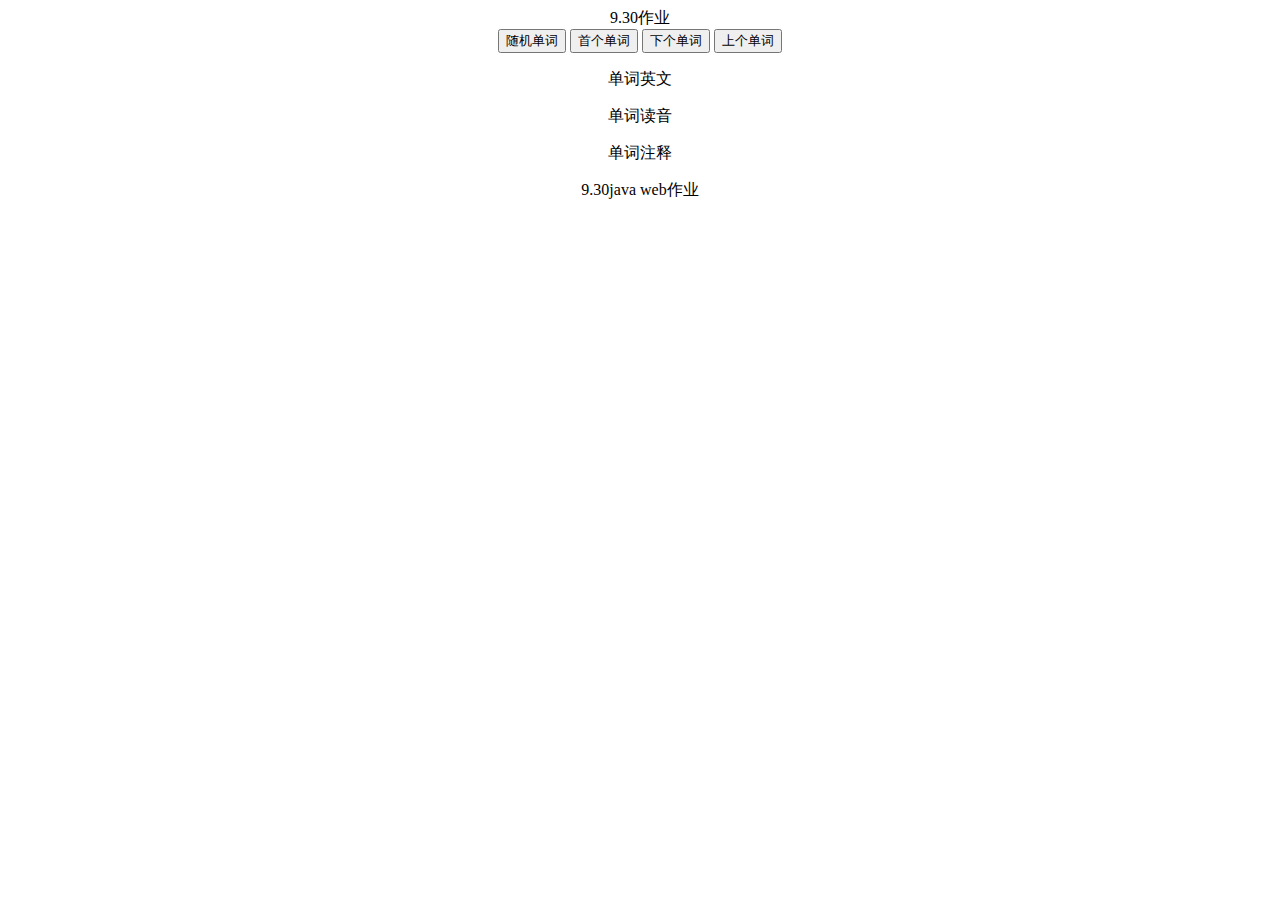
<file: index.html>
<html>
<head>
    <title>9.30作业</title>
</head>
<style>
    *{
        text-align: center;
    }
</style>
<body>
<header>9.30作业</header>
<nav>
    <button id="a001">随机单词</button>
    <button id="a002">首个单词</button>
    <button id="a003">下个单词</button>
    <button id="a004">上个单词</button>
</nav>
<main>
    <p id="yw">单词英文</p>
    <p id="dy">单词读音</p>
    <p id="zs">单词注释</p>
    <p id="a1"></p>
</main>
<footer>9.30java web作业</footer>
</body>
<script>
    function select(selector){
        let dom = document.querySelector(selector) ;
        return dom ;
    }
    let CET6=[];
    let cet6String = "a	/ei/	art.一(个);每一(个);(同类事物中)任一个\r\nabandon	/ə'bændən/	vt.离弃,丢弃;弃,抛弃;放弃\r\nabdomen	/æb'dəumen/	n.腹,下腹(胸部到腿部的部分)\r\nabatement	/ə'beitmənt/	n.减(免)税,打折扣,冲销\r\nabide	/ə'baid/	vi.(abode,abided)(by)遵守;坚持;vt.忍受,容忍\r\nability	/ə'biliti/	n.能力;本领;才能,才干;专门技能,天资\r\nable	/'eibl/	a.有(能力、时间、知识等)做某事,有本事的\r\nabnormal	/æb'nɔ:məl/	a.反常的,不正常的,不规则的\r\naboard	/ə'bɔ:d/	ad.&prep.在船(飞机、车)上;ad.上船(飞机、车)\r\nabolish	/ə'bɔliʃ/	vt.废除(法律、习惯等);取消\r\nabound	/ə'baund/	vi.大量存在;(~in,~with)充满,富于\r\nabout	/ə'baut/	ad.在周围;大约prep.关于;在周围a.准备\r\nabove	/ə'bʌv/	a.上述的ad.在上面,在前文prep.在..之上,高于\r\nabroad	/ə'brɔ:d/	ad.到国外,在国外;在传播,在流传\r\n";
    let arr=cet6String.split('\r\n');
    for (let i=0;i<arr.length-1;i++){
        let obj={};
        let aarr=arr[i].split('\t');
        obj.yw=aarr[0];
        obj.dy=aarr[1];
        obj.zs=aarr[2];
        CET6.push(obj);
    }
    let Model = {
        pos : 0 ,
        printWord: function() {
            select('p#yw').textContent = CET6[Model.pos].yw;
            select('p#dy').textContent = CET6[Model.pos].dy;
            select('p#zs').textContent = CET6[Model.pos].zs;
        } ,
    }
    select('button#a001').onclick = function(){
        let r = Math.floor(CET6.length * Math.random()) ;
        Model.pos = r ;
        Model.printWord() ;
        select("#a1").textContent = "已随机单词";
    }
    select('button#a002').onclick = function(){
        Model.pos = 0 ;
        Model.printWord() ;
        select("#a1").textContent = "已跳转到首个单词";

    }
    select('button#a003').onclick = function(){
    if( Model.pos < CET6.length -1){
      Model.pos ++ ;
    }else{
      Model.pos = 0 ;
    }
    Model.printWord() ;
    select("#a1").textContent = "已跳转到下个单词";
  }

  select('button#a004').onclick = function(){
    if( Model.pos > 0){
      Model.pos -- ;
    }else{
      Model.pos = CET6.length ;
    }
    Model.printWord() ;
    select("#a1").textContent = "已跳转到上个单词";
  }
       
</script>
</html>
</file>
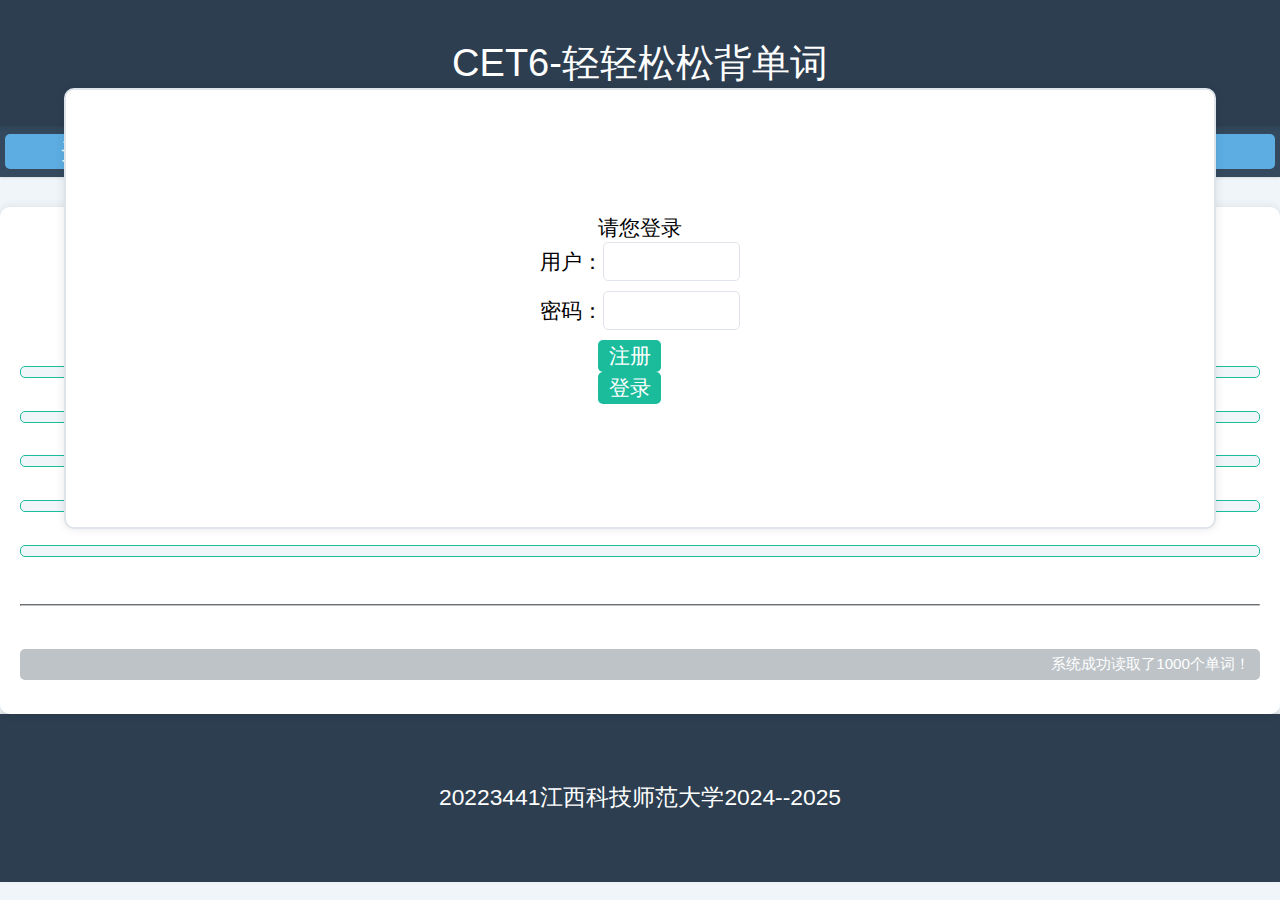
<file: cet6/index.html>
<!DOCTYPE html>
<html lang="en">
<head>
    <meta charset="UTF-8">
    <meta name="viewport" content="width=device-width, initial-scale=1.0">
    <title>轻松背单词--CET6</title>
</head>
<link rel="stylesheet" href="view.css">
<script src="model.js">
 </script>
<body>
    <header>
        CET6-轻轻松松背单词
        <span id = 'response'>
        </span>
    </header>
    <nav>
        <button id="firstWord" class="small">开背单词</button>
        <button id="nextWord" class="small">继续背词</button>
        <button id="lastWord" class="small">最后单词</button>
        <hr/>
        <button id="saveWord" class="big">存储进度</button>
        <button id="reviewWord" class="big">复习单词</button>
    </nav>
    <main>
        <p id="en"></p>
         <span id ='level'>难度：</span>
        <p id="pn"></p>
        <p id="cn1" class="cn"></p>
        <p id="cn2" class="cn"></p>
        <p id="cn3" class="cn"></p>
        <p id="cn4" class="cn"></p>
        <p id="cn5" class="cn"></p>
       <hr/>
    <p id="log"></p>    
    </main>
    
    <footer>
        20223441江西科技师范大学2024--2025
    </footer>
    <form>
        <p>
            请您登录
        </p>
        <p>用户：<input type="text" name="user"/></p>
        <p>密码：<input type="password" name="pass" /></p>
        <button id = "signIn">
           注册
        </button>
        <button id = "loginIn">
           登录
        </button>
    </form>
   <script src="controller.js">
  
   </script>
</body>
</html>
</file>
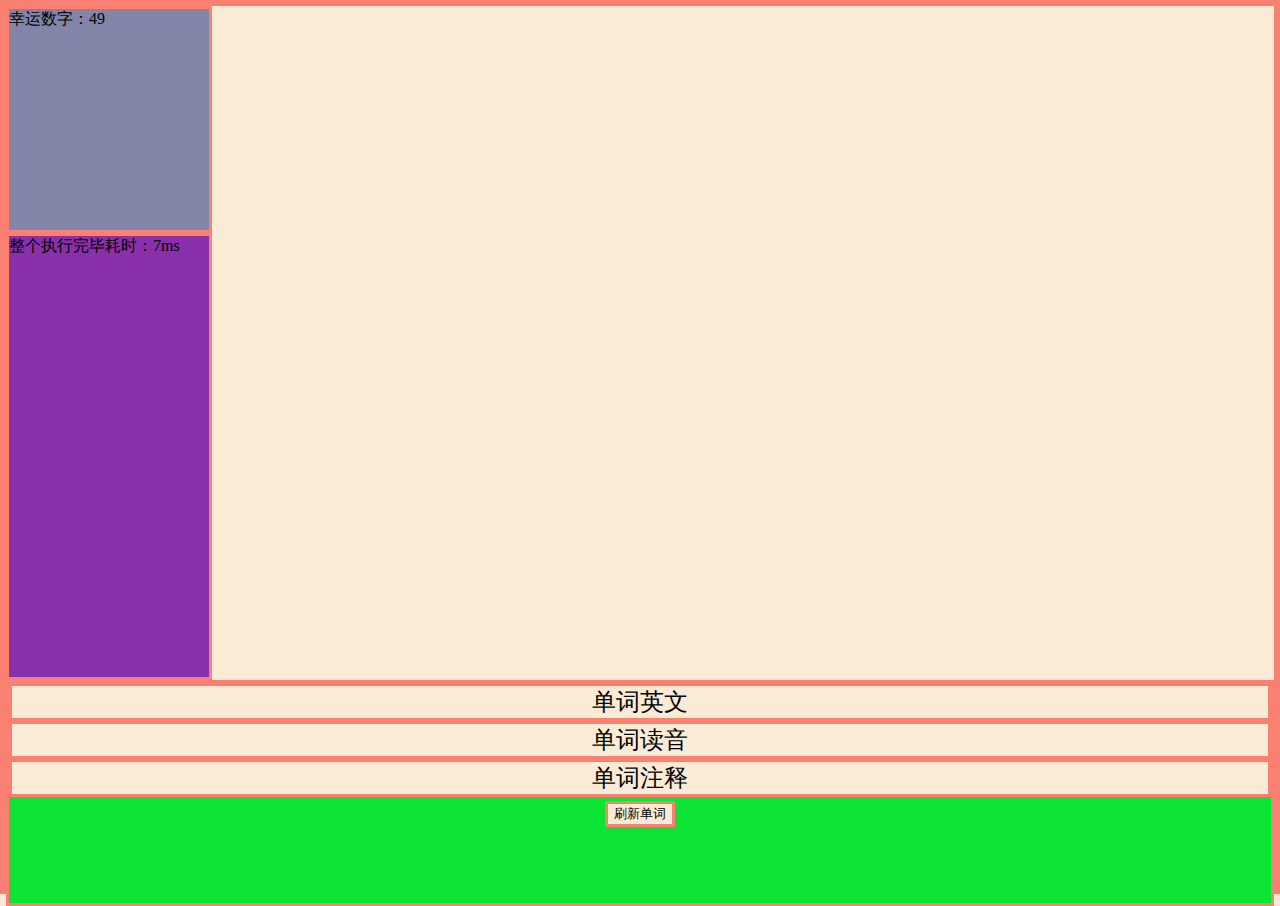
<file: java/index.html>
<!DOCTYPE html>
<html lang="en">
<head>
    <meta charset="UTF-8">
    <meta name="viewport" content="width=device-width, initial-scale=1.0">
    <title>Document</title>
    <Script>
        let time1=new Date();
    </Script>
    <style>
        *{
            border: 3px solid salmon;
            margin: 0;
            background-color: antiquewhite;
        }
        #div1{
            height: 25%;
            background-color: rgb(130, 133, 167);
        }       
        #div2{
            height: 50%;
            background-color: rgb(138, 48, 171);
        }        
        #div3{
            height: 25%;
            background-color: rgb(12, 228, 52);
            text-align: center;
            font-size: 1.5em;
        }
    </style>
</head>
<body> 
    
    <div id="div1">文本1</div>    
    <div id="div2">文本2</div>   
    <div id="div3"  class="div31">
        <p id="yw">单词英文</p>
        <p id="dy">单词读音</p>
        <p id="zs">单词注释</p>
        <button id="sx">刷新单词</button>
    </div>
    <script> 
        let mybody=document.querySelector('body');
        mybody.style.height=innerHeight-18+"px";
        let mydiv=document.querySelector('div');
        mydiv.style.width=200+"px";
        let mydiv2=document.querySelector('#div2');
        mydiv2.style.width=200+"px";
        let suiji=Math.floor(Math.random()*100);
        console.log(suiji);
        mydiv.textContent="幸运数字："+suiji;
        mydiv2.textContent="整个执行完毕耗时："+(new Date()-time1)+"ms";
        let cet6String = "a	/ei/	art.一(个);每一(个);(同类事物中)任一个\r\nabandon	/ə'bændən/	vt.离弃,丢弃;遗弃,抛弃;放弃\r\nabdomen	/æb'dəumen/	n.腹,下腹(胸部到腿部的部分)\r\nabatement	/ə'beitmənt/	n.减(免)税,打折扣,冲销\r\nabide	/ə'baid/	vi.(abode,abided)(by)遵守;坚持;vt.忍受,容忍\r\nability	/ə'biliti/	n.能力;本领;才能,才干;专门技能,天资\r\nable	/'eibl/	a.有(能力、时间、知识等)做某事,有本事的\r\nabnormal	/æb'nɔ:məl/	a.反常的,不正常的,不规则的\r\naboard	/ə'bɔ:d/	ad.&prep.在船(飞机、车)上;ad.上船(飞机、车)\r\nabolish	/ə'bɔliʃ/	vt.废除(法律、习惯等);取消\r\nabound	/ə'baund/	vi.大量存在;(~in,~with)充满,富于\r\nabout	/ə'baut/	ad.在周围;大约prep.关于;在周围a.准备\r\nabove	/ə'bʌv/	a.上述的ad.在上面,在前文prep.在..之上,高于\r\nabroad	/ə'brɔ:d/	ad.到国外,在国外;在传播,在流传\r\n";
        //let sx=selet('button#sx');
        let arr=cet6String.split('\r\n');
     
        sx.onclick=function() {
        let rand=Math.floor(Math.random()*arr.length);
        let str=arr[rand];
        let str1=str.indexOf('\t');
        let str2=str.lastIndexOf('\t');
        let yw=str.slice(0,str1);
        let dy=str.slice(str1=1,str2);
        let zs=str.slice(str2+1);
        select('p#yw').textContent=yw;
        select('p#dy').textContent=dy;
        select('p#zs').textContent=zs;
        console.log("jdabjdha");
};   
function select(selector){
        let dom = document.querySelector(selector) ;
        return dom ;
      }
    </script>
</body>
</html>
</file>
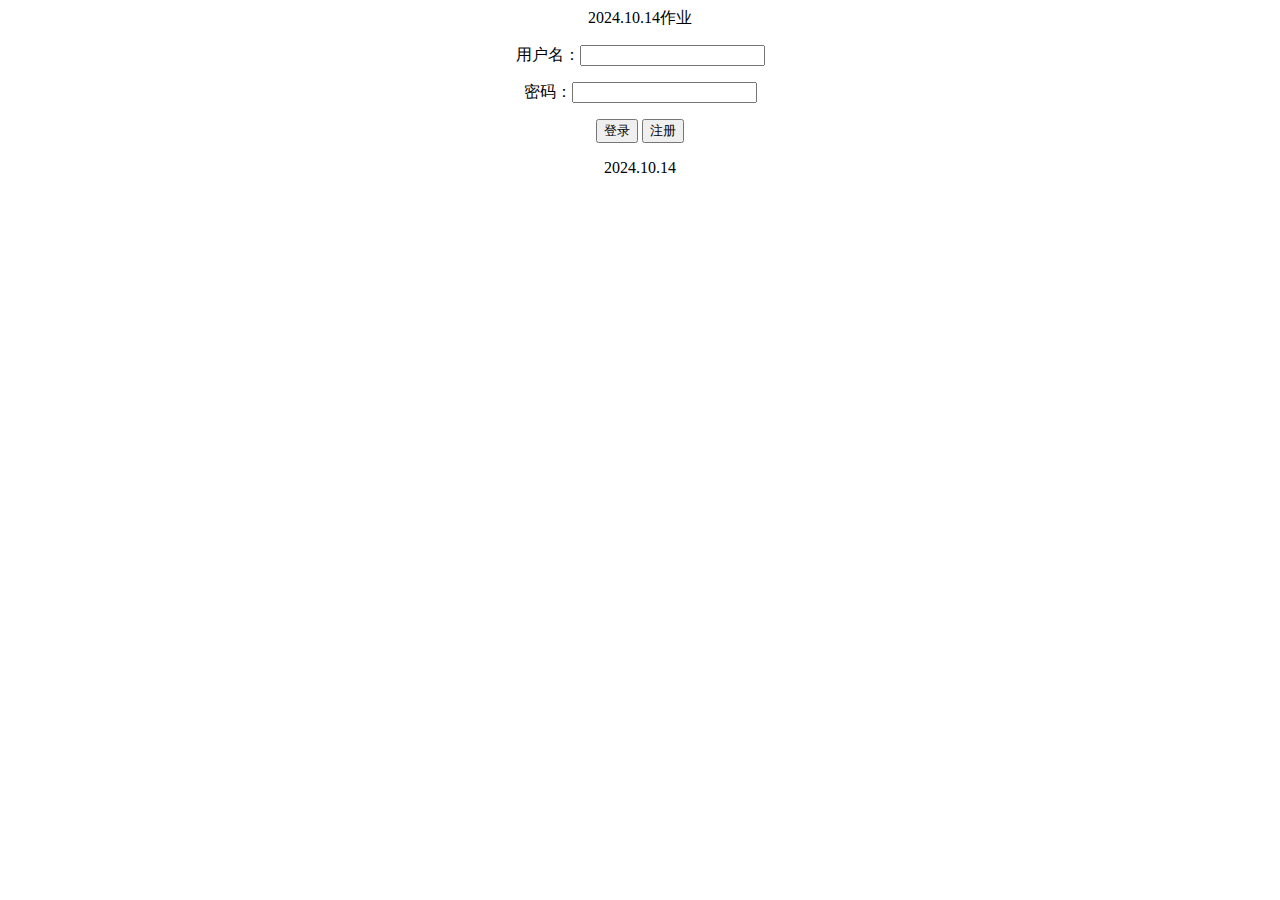
<file: index10.14.html>
<html>
<head>
    <title>2024.10.14作业</title>
</head>
<style>
    *{
        text-align: center;
    }
</style>
<body>
<header>2024.10.14作业</header>
<nav>

</nav>
<main>
    <form>
    <p id="name">用户名：<input type="text" name="user"/></p>
    <p id="pass">密码：<input type="password" name="pass"/></p>
    <p><button id="signin">登录</button>
        <button id="signup">注册</button>
    </p>
    </form>
    <div id="mydiv1">
        <nav>
        <button id="a001">随机单词</button>
        <button id="a002">首个单词</button>
        <button id="a003">下个单词</button>
        <button id="a004">上个单词</button>
        </nav>
        <p id="yw">单词英文</p>
        <p id="dy">单词读音</p>
        <p id="zs">单词注释</p>
    </div>
</main>
<footer id="a1">2024.10.14</footer>
</body>
<script>
    select('div#mydiv1').style.display = 'none';
    function select(selector){
        let dom = document.querySelector(selector) ;
        return dom ;
    }
    function log(s){
        select('footer').textContent = s ;
    }
    
    let CET6=[];
    let cet6String = "a	/ei/	art.一(个);每一(个);(同类事物中)任一个\r\nabandon	/ə'bændən/	vt.离弃,丢弃;弃,抛弃;放弃\r\nabdomen	/æb'dəumen/	n.腹,下腹(胸部到腿部的部分)\r\nabatement	/ə'beitmənt/	n.减(免)税,打折扣,冲销\r\nabide	/ə'baid/	vi.(abode,abided)(by)遵守;坚持;vt.忍受,容忍\r\nability	/ə'biliti/	n.能力;本领;才能,才干;专门技能,天资\r\nable	/'eibl/	a.有(能力、时间、知识等)做某事,有本事的\r\nabnormal	/æb'nɔ:məl/	a.反常的,不正常的,不规则的\r\naboard	/ə'bɔ:d/	ad.&prep.在船(飞机、车)上;ad.上船(飞机、车)\r\nabolish	/ə'bɔliʃ/	vt.废除(法律、习惯等);取消\r\nabound	/ə'baund/	vi.大量存在;(~in,~with)充满,富于\r\nabout	/ə'baut/	ad.在周围;大约prep.关于;在周围a.准备\r\nabove	/ə'bʌv/	a.上述的ad.在上面,在前文prep.在..之上,高于\r\nabroad	/ə'brɔ:d/	ad.到国外,在国外;在传播,在流传\r\n";
    let arr=cet6String.split('\r\n');
    for (let i=0;i<arr.length-1;i++){
        let obj={};
        let aarr=arr[i].split('\t');
        obj.yw=aarr[0];
        obj.dy=aarr[1];
        obj.zs=aarr[2];
        CET6.push(obj);
    }
    let Model = {
        pos : 0 ,
        users : [] ,
        printWord: function() {
            select('p#yw').textContent = CET6[Model.pos].yw;
            select('p#dy').textContent = CET6[Model.pos].dy;
            select('p#zs').textContent = CET6[Model.pos].zs;
            log("这是第" + (Model.pos+1) +"个单词");
        } ,
    }
    {
            let u = localStorage.getItem(Model.users);
            if(u){
                let u1 = JSON.parse(u)
                Model.users = u1;}
            
        }
    //登录按钮设计
    select('button#signin').onclick = function(en){
        en.preventDefault();
        let form=select('form');
        let userName = form.user.value;
        let userPass = form.pass.value;
        let js = false;
        for(let a of Model.users){
            if(a.userName===userName && a.userPass ===userPass){
                js = true;
                break;
            }
        }
        if(js){
            log("欢迎"+userName+"   登录成功！");
            select('form').style.display='none';
            select('div#mydiv1').style.display='inline';

        }else{
            log("登陆失败    "+userName+"用户不存在！");
        }
    }    
    //注册按钮设计
    select('button#signup').onclick = function(en){
        en.preventDefault();
        let form=select('form');
        let userName = form.user.value;
        let userPass = form.pass.value;
        let user = {
            userName : userName,
            userPass : userPass,
        }
        Model.users.push(user);
        log(userName+"注册成功");
        let u = JSON.stringify(Model.users);
        localStorage.setItem('Model.users',u);
    select('button#a001').onclick = function(){
        let r = Math.floor(CET6.length * Math.random()) ;
        Model.pos = r ;
        Model.printWord() ;
    }
    select('button#a002').onclick = function(){
        Model.pos = 0 ;
        Model.printWord() ;
    }
    select('button#a003').onclick = function(){
    if( Model.pos < CET6.length -1){
      Model.pos ++ ;
    }else{
      Model.pos = 0 ;
    }
    Model.printWord() ;
    }
    select('button#a004').onclick = function(){
    if( Model.pos > 0){
      Model.pos -- ;
    }else{
      Model.pos = CET6.length ;
    }
    Model.printWord() ;
  }
   
}  
</script>
</html>
</file>
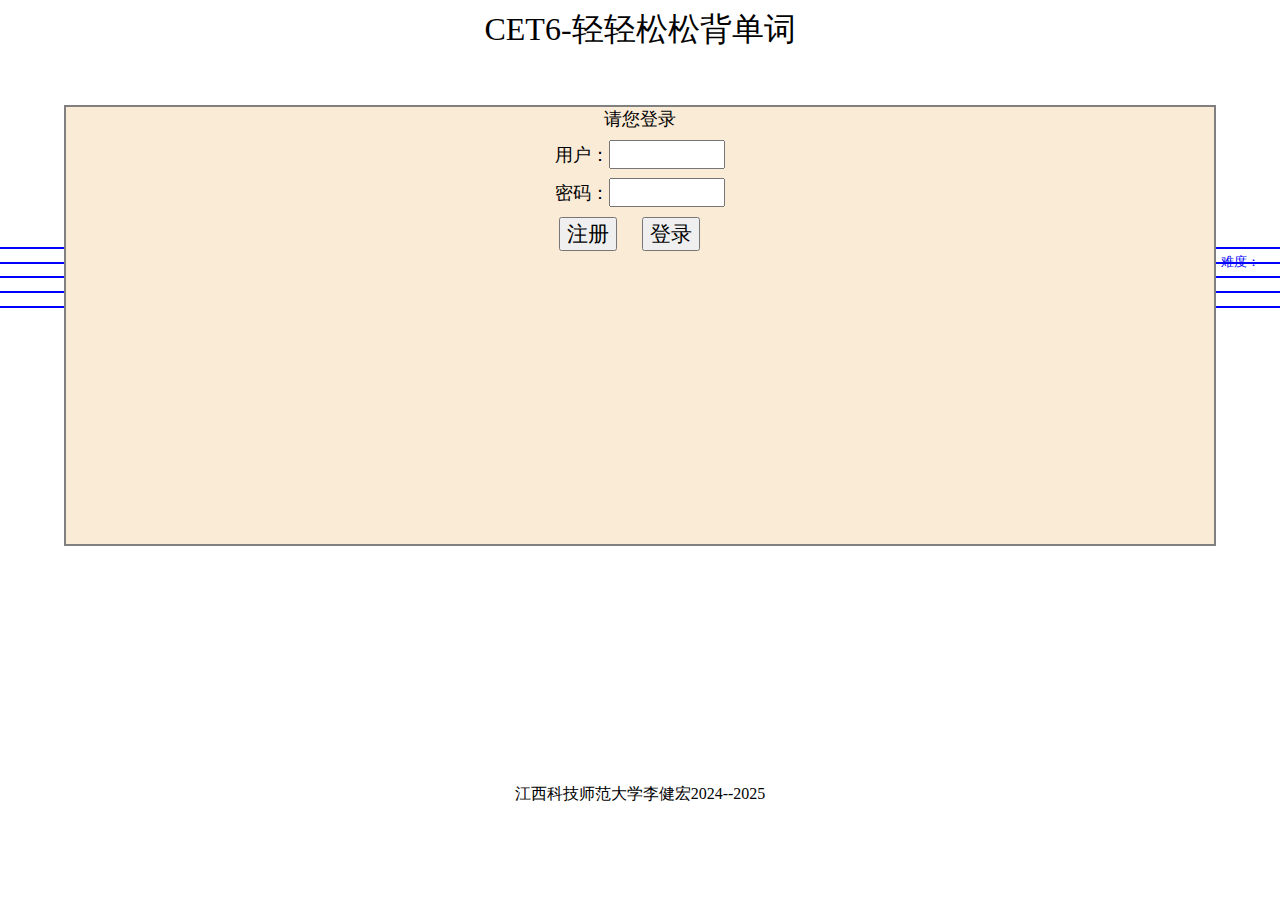
<file: Untitled10.28.html>
<!DOCTYPE html>
<html lang="en">
<head>
    <meta charset="UTF-8">
    <meta name="viewport" content="width=device-width, initial-scale=1.0">
    <title>轻松背单词--CET6</title>
</head>
<style>
   *{
        margin: 0;
        box-sizing: border-box;
        text-align: center;
    }
    * + * {
        margin-top: 0.5em;
    }
    body{
     font-size: 16px;
     height: 98vh ;    
     position: relative;
    }
    header{font-size: 2em;
           height: 20% ;
    }
    nav button{
        font-size: 1.2em;
        height: 6% ;
    }
    main{font-size: 1.6em;
        height: 60% ;
        position: relative;
    }
    form{
        position: absolute ;
        width: 90% ;
        height: 50% ;
        border: 2px solid gray;
        left: 5% ;
        top: 10% ;
        background-color: antiquewhite;
        font-size: 1.1em ;
    }
    form input{
        font-size: 1.1em ;
        width: 6em;
    }
    form button{
        font-size: 1.3rem ;
        margin-right: 1em;
    }
    footer{
        height: 10% ;
        font-size:1em;
    }
    span#level{
        display: block;
        position: absolute;
        right:20px;
        top:1px;
        color:blue;
        font-size: 0.5em;
    }
    p.cn{
      border:1px solid blue ;
      background-color: antiquewhite;
      cursor: pointer;
    }
    p.cn:hover{
        color: blue ;
    }
</style>
<script>
  //Model用于记录程序的数据和运行状态
    let Model = { 
        timerBegin : new Date() ,
     } ;
        
        Model.CET6 = [] ;
 {//局部代码，用于处理单词数据，处理完成的单词对象数据放在Model.CET6数组中
    //createCET6可以在局部代码中，为Model.CET6增加单词对象，入口参数s是单词组成字符串
    let createCET6 = function(s){
        let cetArr = s.split('\r\n') ;
     for(let i=0;i<cetArr.length;i++){
        let wordArr = cetArr[i].split('\t');
        let obj = {} ;
          obj.en = wordArr[0] ;
          obj.pn = wordArr[1] ;
          obj.cn = wordArr[2] ;
          let enlength = obj.en.length ;
          if(enlength > 1 && enlength < 5){
            obj.level = 'easy' ;
          }else{
            if(enlength < 8 ){
                obj.level = 'normal' ;
            }else{
                obj.level = 'hard' ;
            }
          }
          Model.CET6.push(obj) ;
      }
    }//createCET结束
//为了让慢速网络环境能够迅速响应用户的操作，我们先在代码中存放3个单词
let cet6String = "a	/ei/	art.一(个);每一(个);(同类事物中)任一个\r\nabandon	/ə'bændən/	vt.离弃,丢弃;弃,抛弃;放弃\r\nabdomen	/æb'dəumen/	n.腹,下腹(胸部到腿部的部分)\r\nabatement	/ə'beitmənt/	n.减(免)税,打折扣,冲销\r\nabide	/ə'baid/	vi.(abode,abided)(by)遵守;坚持;vt.忍受,容忍\r\nability	/ə'biliti/	n.能力;本领;才能,才干;专门技能,天资\r\nable	/'eibl/	a.有(能力、时间、知识等)做某事,有本事的\r\nabnormal	/æb'nɔ:məl/	a.反常的,不正常的,不规则的\r\naboard	/ə'bɔ:d/	ad.&prep.在船(飞机、车)上;ad.上船(飞机、车)\r\nabolish	/ə'bɔliʃ/	vt.废除(法律、习惯等);取消\r\nabound	/ə'baund/	vi.大量存在;(~in,~with)充满,富于\r\nabout	/ə'baut/	ad.在周围;大约prep.关于;在周围a.准备\r\nabove	/ə'bʌv/	a.上述的ad.在上面,在前文prep.在..之上,高于\r\nabroad	/ə'brɔ:d/	ad.到国外,在国外;在传播,在流传\r\n";
    createCET6(cet6String) ;
//远程异步读取三个大型单词文本
    // fetch('cet/cet1.txt') //读取cet/cet1.txt
    // .then(resp => resp.text())
    // .then(txt => {
    //     Model.CET6 = [] ;
    //     createCET6(txt) ;
    //     UI.log('系统成功读取了'+ Model.CET6.length +'个单词！') ;
    // }) ;
    // setTimeout(function(){ //读取cet/cet2.txt
    //     fetch('cet/cet2.txt') //读取cet/cet2.txt
    //     .then(resp => resp.text())
    //     .then(txt => {
    //      createCET6(txt) ;
    //     UI.log('系统成功读取了'+ Model.CET6.length +'个单词！') ;
    // }) ;
    // } , 10*1000); 
    // setTimeout(function(){
    //     fetch('cet/cet3.txt')
    //     .then(res => res.text())
    //     .then(txt => {
    //         createCET6(txt) ;
    //         UI.log('系统最后成功读取了'+ Model.CET6.length +'个单词！') ;
    //     } );
    // } , 20 * 1000) ;
    
 }//局部代码结束
   Model.pos = 0 ; //pos用于记录系统的当前单词
   Model.users = [] ;
        { //预读本地硬盘的用户信息
            //假设本地localStorage对象的users属性存放用户信息
            let str = localStorage.getItem('users') ;
            if(str){
             let users = JSON.parse(str) ;
              Model.users = users ;
            }
          
           
        }

 let UI = {} ; //UI用于表达用户界面，以及改变用户界面上的的内容
   UI.printWord = function(){ //用于把当前单词（Model.pos存储的索引）显示出来
       //让全局变量与局部变量联系起来
            let CET6 = Model.content ;
            let pos = Model.pos ;
            select('p#en').textContent = CET6[pos].en ;
            select('p#pn').textContent = CET6[pos].pn ;
            select('span#level').textContent = '难度: ' + CET6[pos].level;
            let a =Math.floor(( Math.random() * 5 )+1);
            select('p#cn'+ a).textContent = CET6[pos].cn ;
            for(let b = 1; b < 5; b++){
                let  rand = Math.floor(Math.random() * Model.CET6.length ) ;
                if(a < 5){
                    select('p#cn'+ (a + 1)).textContent = Model.CET6[rand].cn ;
                }else{
                    select('p#cn'+ (a - 4)).textContent = Model.CET6[rand].cn ;
                }   
            }
            //产生一个数组，包含5个单词的中文，其中一个是单词本身
            // let cnArr = [] ;
            // let ok = false ; //默认时，正确中文答案没有放置
            // for(let i=0 ; i<5 ; i++){
            //     let  lv = Math.random() *  (5 - i) ;
            //     if(lv < 1 && !ok ){
            //         ok = true ;
            //         cnArr.push(CET6[pos].cn) ;
            //     }else{
            //         let  rand = Math.floor(Math.random() * Model.CET6.length ) ;
            //         cnArr.push(Model.CET6[rand].cn) ;
            //         }
            //  }
            // for(let i=1; i<6 ;i++){
            //    select('p#cn'+ i).textContent =  cnArr[i-1] ;
            // }

        UI.log('你选择了第 '+ (pos+1) + ' 个单词');

      } ;
    
 


  UI.log = function(s){
    select('footer').textContent = s ;
  };
  
</script>
<body>
    <header>
        CET6-轻轻松松背单词
    </header>
    <nav>
        <button id="firstWord">第一单词</button>
        <button id="nextWord">单词继续</button>
        <button id="lastWord">最后单词</button>
    </nav>
    <main>
        <p id="en"></p>
         <span id ='level'>难度：</span>
        <p id="pn"></p>
        <p id="cn1" class="cn"></p>
        <p id="cn2" class="cn"></p>
        <p id="cn3" class="cn"></p>
        <p id="cn4" class="cn"></p>
        <p id="cn5" class="cn"></p>
    </main>
    <footer>
        江西科技师范大学李健宏2024--2025
    </footer>
    <form>
        <p>
            请您登录
        </p>
        <p>用户：<input type="text" name="user"/></p>
        <p>密码：<input type="password" name="pass" /></p>
        <button id = "signIn">
           注册
        </button>
        <button id = "loginIn">
           登录
        </button>
    </form>
   <script>
    
        UI.form = select('form');
       /**
         *异步代码开始，用于用户UI的交互控制（按钮点击事件） 
         * 
         */
        select('button#signIn').onclick = function(ev){
            ev.preventDefault() ;
            let users = Model.users ;
            let userName = UI.form.user.value.trim() ;
            let passWord = UI.form.pass.value.trim() ;
         if(userName.length > 0 && passWord.length > 0){
                 let user = {
                  'userName': userName ,
                  'passWord': passWord
                } 
                let exist = false ;
                for(let u of users){
                    if(u.userName == userName){
                        exist = true ;
                        break ;
                    }
                }
                if(exist){
                    UI.log(userName + '已经存在， 注册不成功！') ;
                }else{
                    UI.log(userName + '注册成功！') ;
                    users.push(user) ;
                }
                //所有在网络和磁盘IO的异步数据的传送，要用JSON字符串
                let s = JSON.stringify(users) ;
                localStorage.setItem('users', s) ;
       }else{//有效的用户名和密码注册
         UI.log("无效注册，用户名和密码不能为空");
        
       }
    } ; //注册按钮点击事件

        select('button#loginIn').onclick = function(ev){
            ev.preventDefault() ;
            let users = Model.users ;
            let userName = UI.form.user.value ;
            let passWord = UI.form.pass.value ;
            
           let success = false ;
           for(let u of users){
             if(u.userName === userName && u.passWord === passWord){
                success = true ;
                break ;
             }
           }
           if(success){
             UI.log(userName + '成功登录！') ;
             UI.form.style.display = 'none' ;
             //预读每个用户的背单词的状态
             let content = localStorage.getItem(userName + 'Content') ;
              if(content){
                 content = JSON.parse(content)

               }else{
                 content = [] ;
                 for(let i=0;i<20;i++){
                   let rand = Math.floor(Math.random() * Model.CET6.length ) ;
                   content.push(Model.CET6[rand]) ;
                 }
              }
              Model.content =  content ;

           }else{
            UI.log(userName + '登录不成功，请查看用户名和密码！') ;
            
           }
                
        } ; //登录按钮点击事件


        //为页面上DOM元素（四个按钮），设置点击程序的功能
        select('button#firstWord').onclick = function(){
           Model.pos = 0 ;
           UI.printWord() ;
           
        } 

    
        select('button#nextWord').onclick = function(){
           if( Model.pos < Model.content.length -1){
                Model.pos ++ ;
            }else{
                Model.pos = 0 ;
            }
               UI.printWord() ;
              
        } 
        select('button#lastWord').onclick = function(){
            Model.pos = Model.content.length - 1  ;
            UI.printWord() ;
           
        }
   UI.cnDoms = document.querySelectorAll('p.cn') ;
     for(let cn of UI.cnDoms){
        cn.onclick = function(){
            console.log(cn.textContent) ;
            let txt = cn.textContent ;
            let pos = Model.pos ;
            if(txt === Model.content[pos].cn){
                alert("答对了");
            }else{
                alert("答错了");
            }
        }
     }
// 创建全局函数
        function select(s){
         let dom = document.querySelector(s) ;
         return dom ;
         
        }
    </script>
</body>
</html>
</file>
<file: cet6/view.css>
/* 全局样式重置，去除浏览器默认边距和内边距 */
* {
    margin: 0;
    padding: 0;
    box-sizing: border-box;
    text-align: center;
}

body {
    font-family: Arial, sans-serif;
    background-color: #f0f5f9;
    /* 更清新的淡蓝色背景，使页面整体更柔和 */
    font-size: calc(10px + 1vh);
    height: 98vh;
    position: relative;
    display: flex;
    flex-direction: column;
    justify-content: space-between;
    /* 让各主要部分在垂直方向均匀分布 */
}

header {
    background-color: #2c3e50;
    /* 深蓝色头部，与整体风格协调且突出 */
    color: white;
    font-size: 2em;
    height: 15%;
    position: relative;
    display: flex;
    justify-content: center;
    align-items: center;
    /* 让文字在头部垂直居中 */
    box-shadow: 0 2px 5px rgba(0, 0, 0, 0.1);
    /* 添加淡淡的阴影，增加层次感 */
}

header span#response {
    font-size: 0.8em;
    color: red;
    position: absolute;
    right: 0.5em;
    top: 2em;
}

nav {
    background-color: #34495e;
    /* 稍深于主体背景的蓝色导航栏 */
    height: 6%;
    display: flex;
    justify-content: center;
    align-items: center;
    /* 让按钮在导航栏垂直居中 */
    box-shadow: 0 1px 3px rgba(0, 0, 0, 0.1);
    /* 添加淡淡的阴影 */
}

nav button {
    font-size: 1.2em;
    margin: 0 5px;
    /* 按钮之间添加一点间距 */
    padding: 0.1em 0.2em;
    border: none;
    border-radius: 5px;
    cursor: pointer;
    color: white;
    background-color: #5dade2;
    /* 浅蓝色按钮，与整体色调协调且突出 */
    transition: background-color 0.3s ease;
    /* 添加过渡效果，用于按钮按下或悬停时变色 */
}

nav button.small {
    width: 30%;
    padding: 0.1em 0.2em;
}

nav button.big {
    width: 45%;
    padding: 0.1em 0.5em;
}

nav button:hover,
nav button:active {
    background-color: #45b3d7;
    /* 按钮悬停或按下时的背景色变化，加深蓝色调 */
}

main {
    margin-top: 1em;
    font-size: 1.6em;
    height: 60%;
    position: relative;
    background-color: white;
    border-radius: 10px;
    box-shadow: 0 0 10px rgba(0, 0, 0, 0.1);
    /* 添加更明显的阴影效果 */
    padding: 20px;
    display: flex;
    flex-direction: column;
    justify-content: space-around;
    /* 让内部元素在垂直方向均匀分布 */
}

main p#en {
    font-size: 1.6em;
    color: #1abc9c;
    /* 更鲜明的蓝绿色，用于突出英文单词 */
    text-shadow: 2px 2px #ecf0f1;
    /* 更柔和的文本阴影颜色 */
}

main p#pn {
    font-size: 1.2em;
    color: #2ecc71;
    /* 鲜绿色，用于区分词性等信息 */
}

main span#level {
    font-weight: bold;
    color: #34495e;
    /* 与导航栏颜色一致，保持整体风格协调 */
    margin-bottom: 10px;
    /* 添加底部外边距，使其与下方内容有间隔 */
    display: inline-block;
    /* 修改为内联块元素，使其与文本流更好融合 */
    position: static;
    /* 去除绝对定位，使其在文本流中正常排列 */
    right: auto;
    top: auto;
    font-size: 0.8em;
    /* 适当增大字体大小，使其更易读 */
}

main p.cn {
    border: 1px solid #1abc9c;
    /* 与英文单词颜色呼应的蓝绿色边框 */
    background-color: #f0f5f9;
    /* 与页面背景色相近，突出时更协调 */
    cursor: pointer;
    font-size: 0.8em;
    margin-bottom: 0.2em;
    padding: 5px;
    border-radius: 5px;
    transition: background-color 0.3s ease, color 0.3s ease;
    /* 添加过渡效果，用于悬停时变色 */
}

main p.cn:hover {
    background-color: #d5f5e3;
    /* 悬停时的背景色变化，更清新的淡绿色 */
    color: #1abc9c;
    /* 悬停时文本颜色变为蓝绿色，与边框呼应 */
}

main p.cn.right {
    background-color: #2ecc71;
    /* 回答正确时的鲜绿色背景 */
    color: white;
}

main p.cn.wrong {
    background-color: #e74c3c;
    /* 回答错误时的红色背景 */
    color: white;
}

main hr {
    margin: 15px 0;
    border-color: #bdc3c7;
    /* 浅灰色的水平分隔线，与整体风格协调 */
}

main p#log {
    background-color: #bdc3c7;
    /* 浅灰色，与水平分隔线颜色一致，更协调 */
    color: white;
    font-size: 0.5em;
    padding: 5px 10px;
    text-align: right;
    border-radius: 5px;
}

form {
    position: absolute;
    width: 90%;
    height: 50%;
    border: 2px solid #dfe4ea;
    /* 更柔和的灰色边框 */
    left: 5%;
    top: 10%;
    background-color: white;
    font-size: 1.1em;
    border-radius: 10px;
    box-shadow: 0 0 10px rgba(0, 0, 0, 0.1);
    /* 添加阴影效果，使其更突出 */
    display: flex;
    flex-direction: column;
    justify-content: center;
    align-items: center;
    /* 让表单内部元素在垂直方向和水平方向居中 */
}

form input {
    font-size: 1.1em;
    width: 6em;
    margin-bottom: 10px;
    border: 1px solid #dfe4ea;
    /* 与表单边框颜色一致的输入框边框 */
    border-radius: 5px;
    padding: 5px;
    transition: border-color 0.3s ease;
    /* 添加过渡效果，用于输入框获取焦点时边框变色 */
}

form input:focus {
    border-color: #1abc9c;
    /* 输入框获取焦点时边框变为蓝绿色 */
}

form button {
    font-size: 1.3rem;
    margin-right: 1em;
    padding: 0.1em 0.5em;
    border: none;
    border-radius: 5px;
    cursor: pointer;
    color: white;
    background-color: #1abc9c;
    /* 蓝绿色按钮，与英文单词颜色呼应 */
    transition: background-color 0.3s ease;
    /* 添加过渡效果，用于按钮按下时变色 */
}

form button:hover,
form button:active {
    background-color: #16a085;
    /* 按钮悬停或按下时的背景色变化，加深蓝绿色调 */
}

footer {
    background-color: #2c3e50;
    /* 深蓝色，与头部风格一致 */
    color: white;
    height: 20%;
    font-size: 1.2em;
    display: flex;
    justify-content: center;
    align-items: center;
    /* 让文字在底部垂直居中 */
    box-shadow: 0 -2px 5px rgba(0, 0, 0, 0.1);
    /* 添加淡淡的阴影，与头部阴影相呼应 */
}
</file>
